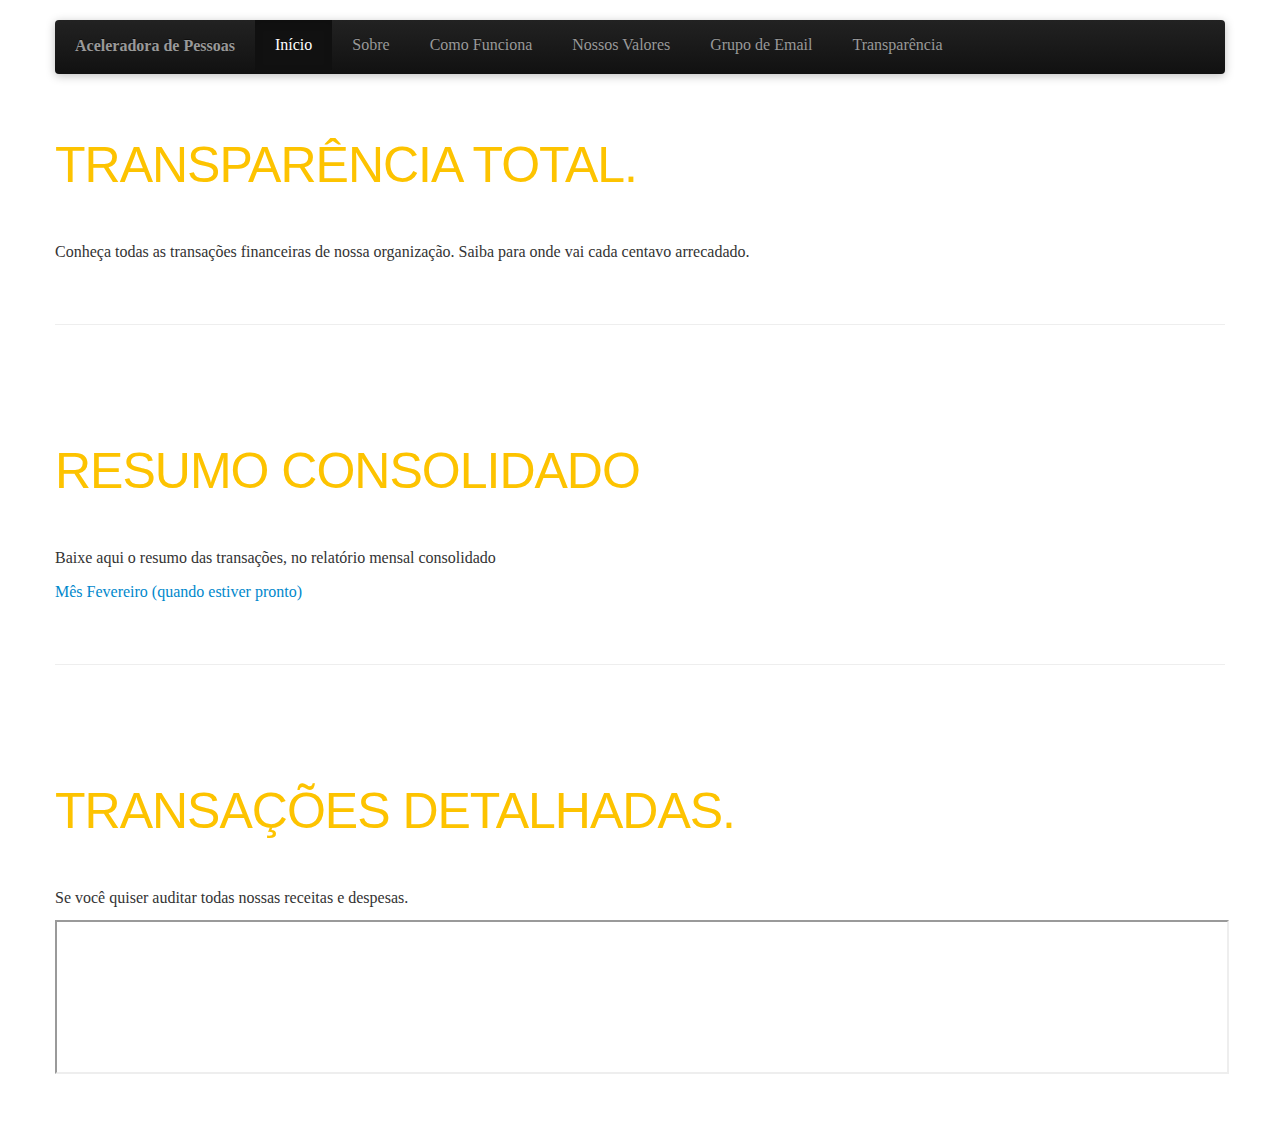
<file: transparencia.html>
<!DOCTYPE html>
<html lang="pt-br">
    <head>
        <meta charset="utf-8">
        <title>Aceleradora de Pessoas - Empreendedorismo como Solução Social</title>
        <meta name="viewport" content="width=device-width, initial-scale=1.0">
        <meta name="description" content="">
        <meta name="author" content="Guilherme Silva">

        <!-- Le styles -->
        <link href="/css/bootstrap.css" rel="stylesheet">
        <link href="/css/bootstrap-responsive.css" rel="stylesheet">
        <style>

            /* GLOBAL STYLES
            -------------------------------------------------- */
            /* Padding below the footer and lighter body text */

            body {
                padding-bottom: 40px;
                color: #5a5a5a;
            }



            /* CUSTOMIZE THE NAVBAR
            -------------------------------------------------- */

            /* Special class on .container surrounding .navbar, used for positioning it into place. */
            .navbar-wrapper {
                position: absolute;
                top: 0;
                left: 0;
                right: 0;
                z-index: 10;
                margin-top: 20px;
                margin-bottom: -90px; /* Negative margin to pull up carousel. 90px is roughly margins and height of navbar. */
            }
            .navbar-wrapper .navbar {

            }

            /* Remove border and change up box shadow for more contrast */
            .navbar .navbar-inner {
                border: 0;
                -webkit-box-shadow: 0 2px 10px rgba(0,0,0,.25);
                -moz-box-shadow: 0 2px 10px rgba(0,0,0,.25);
                box-shadow: 0 2px 10px rgba(0,0,0,.25);
            }

            /* Downsize the brand/project name a bit */
            .navbar .brand {
                padding: 14px 20px 16px; /* Increase vertical padding to match navbar links */
                font-size: 16px;
                font-weight: bold;
                text-shadow: 0 -1px 0 rgba(0,0,0,.5);
            }

            /* Navbar links: increase padding for taller navbar */
            .navbar .nav > li > a {
                padding: 15px 20px;
            }

            /* Offset the responsive button for proper vertical alignment */
            .navbar .btn-navbar {
                margin-top: 10px;
            }



            /* CUSTOMIZE THE CAROUSEL
            -------------------------------------------------- */

            /* Carousel base class */
            .carousel {
                margin-bottom: 30px;
            }

            .carousel .container {
                position: relative;
                z-index: 9;
            }

            .carousel-control {
                height: 80px;
                margin-top: 0;
                font-size: 120px;
                text-shadow: 0 1px 1px rgba(0,0,0,.4);
                background-color: transparent;
                border: 0;
                z-index: 10;
            }

            .carousel .item {
                height: 500px;
            }
            .carousel img {
                position: absolute;
                top: 0;
                left: 0;
                min-width: 100%;
                height: 500px;
            }

            .carousel-caption {
                background-color: transparent;
                position: static;
                max-width: 650px;
                padding: 0 20px;
                margin-top: 200px;
            }
            .carousel-caption h1,
            .carousel-caption .lead {
                margin: 0;
                line-height: 1.25;
                color: #fff;
                text-shadow: 0 1px 1px rgba(0,0,0,.4);
            }
            .carousel-caption .btn {
                margin-top: 10px;
            }



            /* MARKETING CONTENT
            -------------------------------------------------- */

            /* Center align the text within the three columns below the carousel */
            .marketing .span4 {
                text-align: center;
            }
            .marketing h2 {
                font-weight: normal;
            }
            .marketing .span4 p {
                margin-left: 10px;
                margin-right: 10px;
            }


            /* Featurettes
            ------------------------- */

            .featurette-divider {
                margin: 60px 0; /* Space out the Bootstrap <hr> more */
            }
            .featurette {
                padding-top: 50px; /* Vertically center images part 1: add padding above and below text. */
                overflow: hidden; /* Vertically center images part 2: clear their floats. */
            }
            .featurette-image {
                margin-top: -120px; /* Vertically center images part 3: negative margin up the image the same amount of the padding to center it. */
            }

            /* Give some space on the sides of the floated elements so text doesn't run right into it. */
            .featurette-image.pull-left {
                margin-right: 40px;
            }
            .featurette-image.pull-right {
                margin-left: 40px;
            }

            /* Thin out the marketing headings */
            .featurette-heading {
                font-size: 50px;
                font-weight: 300;
                line-height: 1;
                letter-spacing: -1px;
            }



            /* RESPONSIVE CSS
            -------------------------------------------------- */

            @media (max-width: 979px) {

                .container.navbar-wrapper {
                    margin-bottom: 0;
                    width: auto;
                }
                .navbar-inner {
                    border-radius: 0;
                    margin: -20px 0;
                }

                .carousel .item {
                    height: 500px;
                }
                .carousel img {
                    width: auto;
                    height: 500px;
                }

                .featurette {
                    height: auto;
                    padding: 0;
                }
                .featurette-image.pull-left,
                .featurette-image.pull-right {
                    display: block;
                    float: none;
                    max-width: 40%;
                    margin: 0 auto 20px;
                }
            }


            @media (max-width: 767px) {

                .navbar-inner {
                    margin: -20px;
                }

                .carousel {
                    margin-left: -20px;
                    margin-right: -20px;
                }
                .carousel .container {

                }
                .carousel .item {
                    height: 300px;
                }
                .carousel img {
                    height: 300px;
                }
                .carousel-caption {
                    width: 65%;
                    padding: 0 70px;
                    margin-top: 100px;
                }
                .carousel-caption h1 {
                    font-size: 30px;
                }
                .carousel-caption .lead,
                .carousel-caption .btn {
                    font-size: 18px;
                }

                .marketing .span4 + .span4 {
                    margin-top: 40px;
                }

                .featurette-heading {
                    font-size: 30px;
                }
                .featurette .lead {
                    font-size: 18px;
                    line-height: 1.5;
                }

            }
        </style>

        <!-- HTML5 shim, for IE6-8 support of HTML5 elements -->
        <!--[if lt IE 9]>
          <script src="/js/html5shiv.js"></script>
        <![endif]-->

    </head>

    <body>



        <div class="navbar-wrapper">
            <div class="container">
                <div class="navbar navbar-inverse">
                    <div class="navbar-inner">
                        <button type="button" class="btn btn-navbar" data-toggle="collapse" data-target=".nav-collapse">
                            <span class="icon-bar"></span>
                            <span class="icon-bar"></span>
                            <span class="icon-bar"></span>
                        </button>
                        <a class="brand" href="#">Aceleradora de Pessoas</a>
                        <div class="nav-collapse collapse">
                            <ul class="nav">
                                <li class="active"><a href="/">Início</a></li>
                                <li><a href="#sobre">Sobre</a></li>
                                <li><a href="comofunciona.html">Como Funciona</a></li>
                                <li><a href="#valores">Nossos Valores</a></li> 
                                <li><a href="grupo.html">Grupo de Email</a></li> 
                                <li><a href="transparencia.html">Transpar&ecirc;ncia</a></li>

                                                            </ul>
                        </div><!--/.nav-collapse -->
                    </div><!-- /.navbar-inner -->
                </div><!-- /.navbar -->

            </div> <!-- /.container -->
        </div><!-- /.navbar-wrapper -->
 <div class="container marketing" style="padding-top: 70px;">

  <h2 class="featurette-heading" style="padding-top: 60px; padding-bottom: 40px;" id="About">Transparência Total.   </span></h2>

<p> Conheça todas as transações financeiras de nossa organização. Saiba para onde vai cada centavo arrecadado. </p>

<hr class="featurette-divider">

  <h2 class="featurette-heading" style="padding-top: 60px; padding-bottom: 40px;" id="About">Resumo Consolidado   </span></h2>

<p> Baixe aqui o resumo das transações, no relatório mensal consolidado </P>    

<a href="#" > Mês Fevereiro (quando estiver pronto) </a>

<hr class="featurette-divider">

<h2 class="featurette-heading" style="padding-top: 60px; padding-bottom: 40px;" id="About">Transações Detalhadas.   </span></h2>

<p> Se você quiser auditar todas nossas receitas e despesas. </p>

 <iframe width="100%" src="https://docs.google.com/spreadsheets/d/1O2KzwVjv22R2d9ZfjZ0PXMvpAPfbTEUwwe2kNQ2Kf2w/pubhtml?widget=true&amp;headers=false"></iframe>
</file>
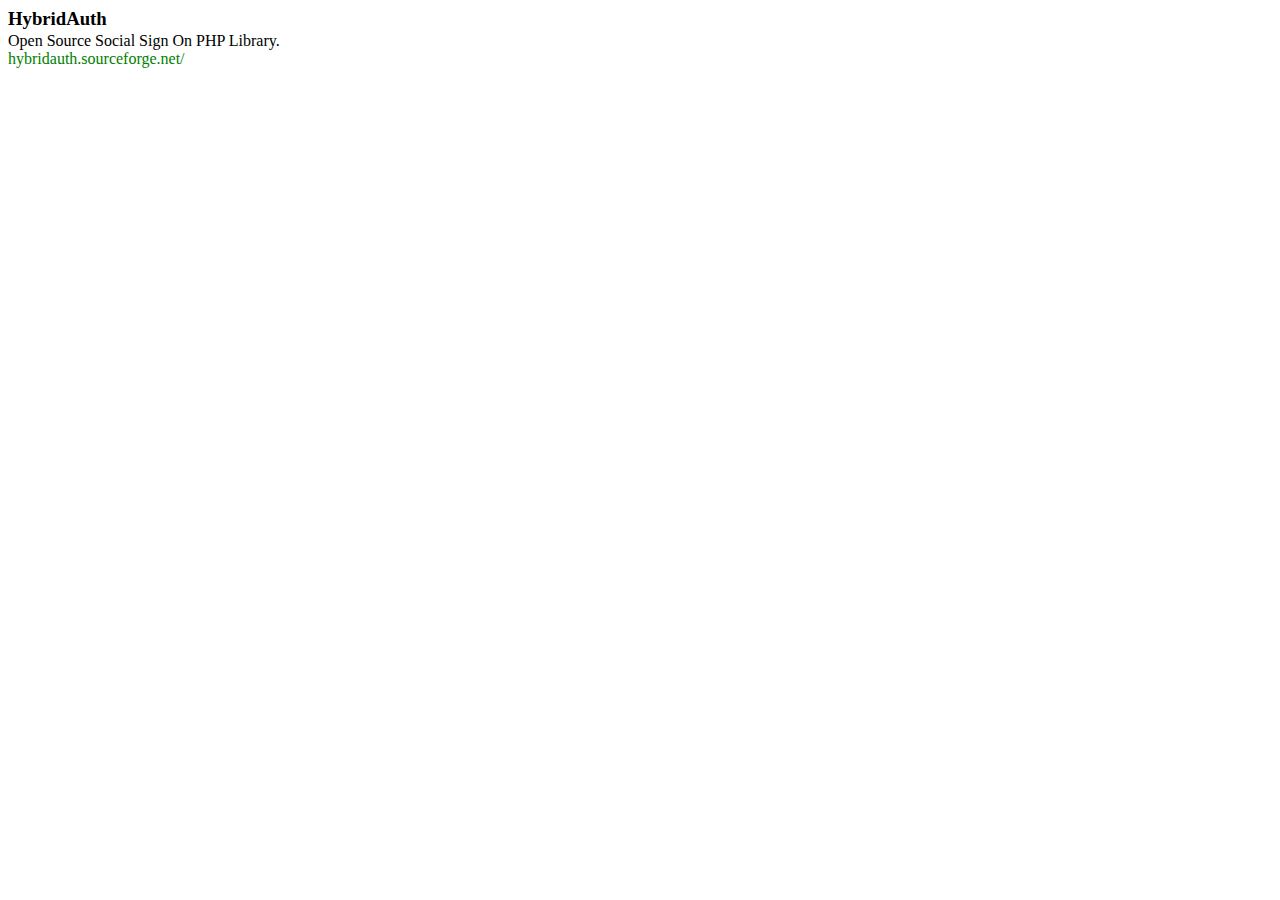
<file: auth/Hybrid/resources/openid_realm.html>
<html> 
	<head>
		<title>HybridAuth Endpoint</title>
		<meta name="robots" content="NOINDEX, NOFOLLOW">
		<meta http-equiv="X-XRDS-Location" content="{X_XRDS_LOCATION}" />
	</head>
	<body>
		<h3 style="margin-bottom: 2px;">HybridAuth</h3> 
		Open Source Social Sign On PHP Library. 
		<br />
		<a href="http://hybridauth.sourceforge.net/" style="color:green;text-decoration:none;">hybridauth.sourceforge.net/</a> 
	</body>
</html>
</file>
